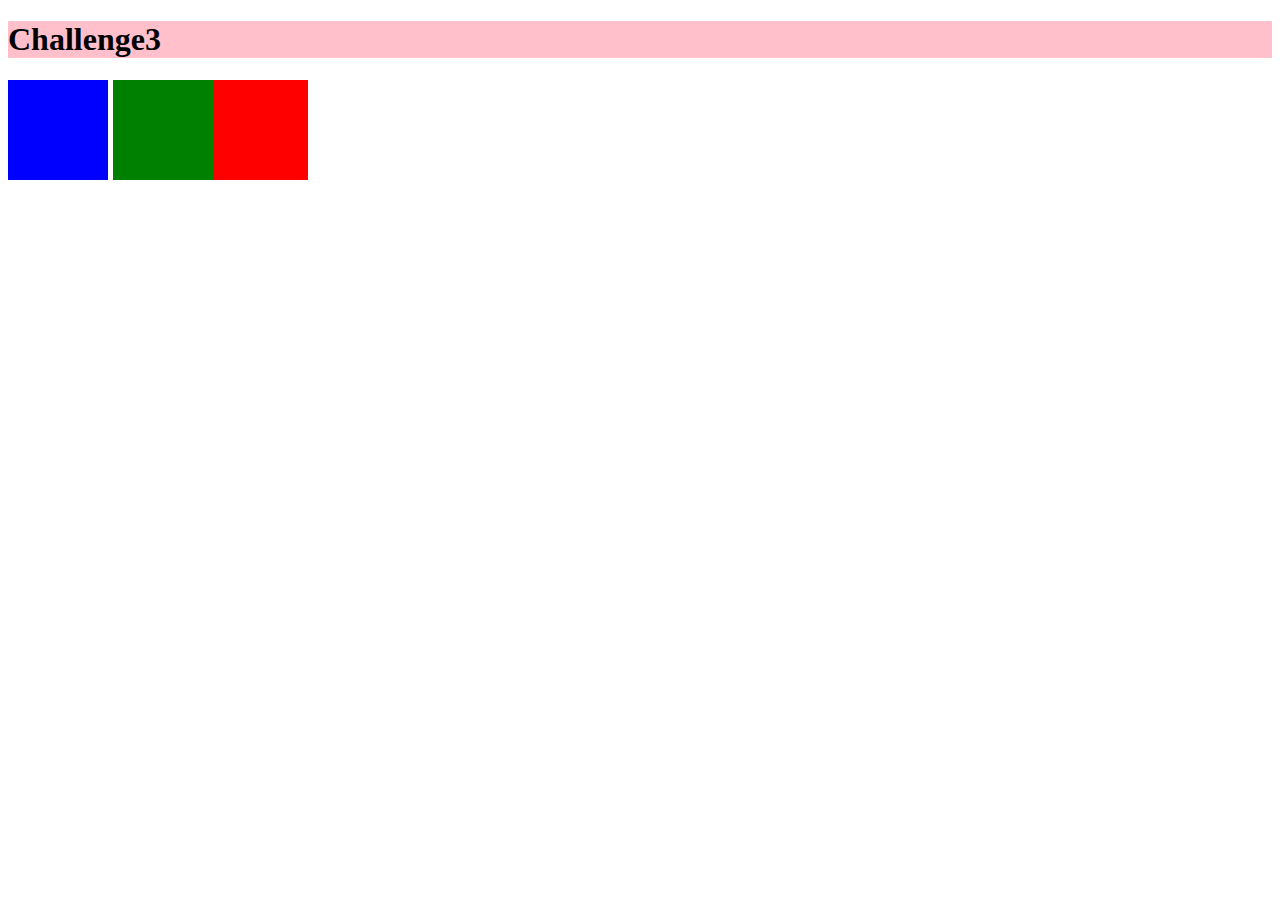
<file: Midterm_project/Assignment_2/assignment2_challenge3.html>
<!DOCTYPE html>
<html>
  <head>
    <meta charset="utf-8">
    <title>Challenges</title>
    <link rel="stylesheet" href="assigment2_challenge3.css">
  </head>
  <body>
<div class="heading">
  <h1>Challenge3</h1>
</div>
<div id="b1">
</div>
<div id="b2">
</div>
<div id="b3">
</div>


  </body>
</html>
</file>
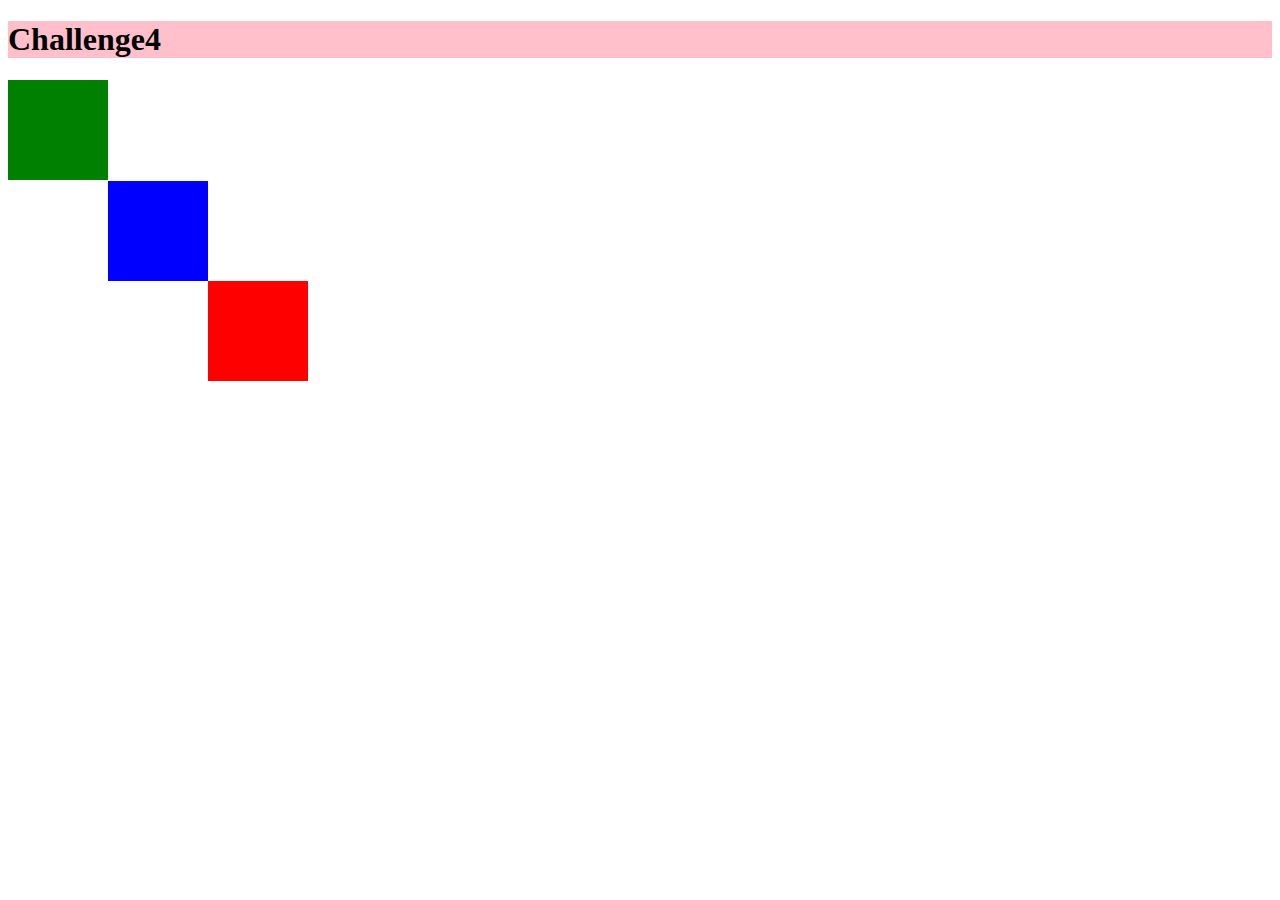
<file: Midterm_project/Assignment_2/assignment2_challenge4.html>
<!DOCTYPE html>
<html>
  <head>
    <meta charset="utf-8">
    <title>Challenges</title>
    <link rel="stylesheet" href="assignment2_challenge4.css">
  </head>
  <body>
<div class="heading">
  <h1>Challenge4</h1>
</div>
<div id="b1">
</div>
<div id="b2">
</div>
<div id="b3">
</div>
  </body>
</html>
</file>
<file: Midterm_project/Assignment_2/assigment2_challenge3.css>
.heading {
  background-color: pink;
  font-family: serif;
  margin-left: : 0;
  margin-top: : 0;
}

#b1 {
  background-color: red;
  height: 100px;
  width: 100px;
  margin: 0;
  position: relative;
  left: 200px;
}

#b2 {
  background-color: blue;
  height: 100px;
  width: 100px;
  margin: 0;
  position: relative;
  bottom: 100px;
}

#b3 {
  background-color: green;
  height: 100px;
  width: 100px;
  margin: 0;
  position: relative;
  bottom: 200px;
  left: 105px;
}
</file>
<file: Midterm_project/Assignment_2/assignment2_challenge4.css>
.heading{
  background-color:pink;
  font-family: serif;
  margin-left: : 0;
  margin-top: : 0;
}

#b1{
  background-color:red;
  height: 100px;
  width:100px;
  margin:0;
  position:absolute;
  top:281px;
  left:208px;
}

#b2{
  background-color:blue;
  height: 100px;
  width:100px;
  margin:0;
  position: absolute;
  top:181px;
  left:108px;
}

#b3{
  background-color:green;
  height: 100px;
  width: 100px;
  margin:0;
  position: absolute;
}
</file>
